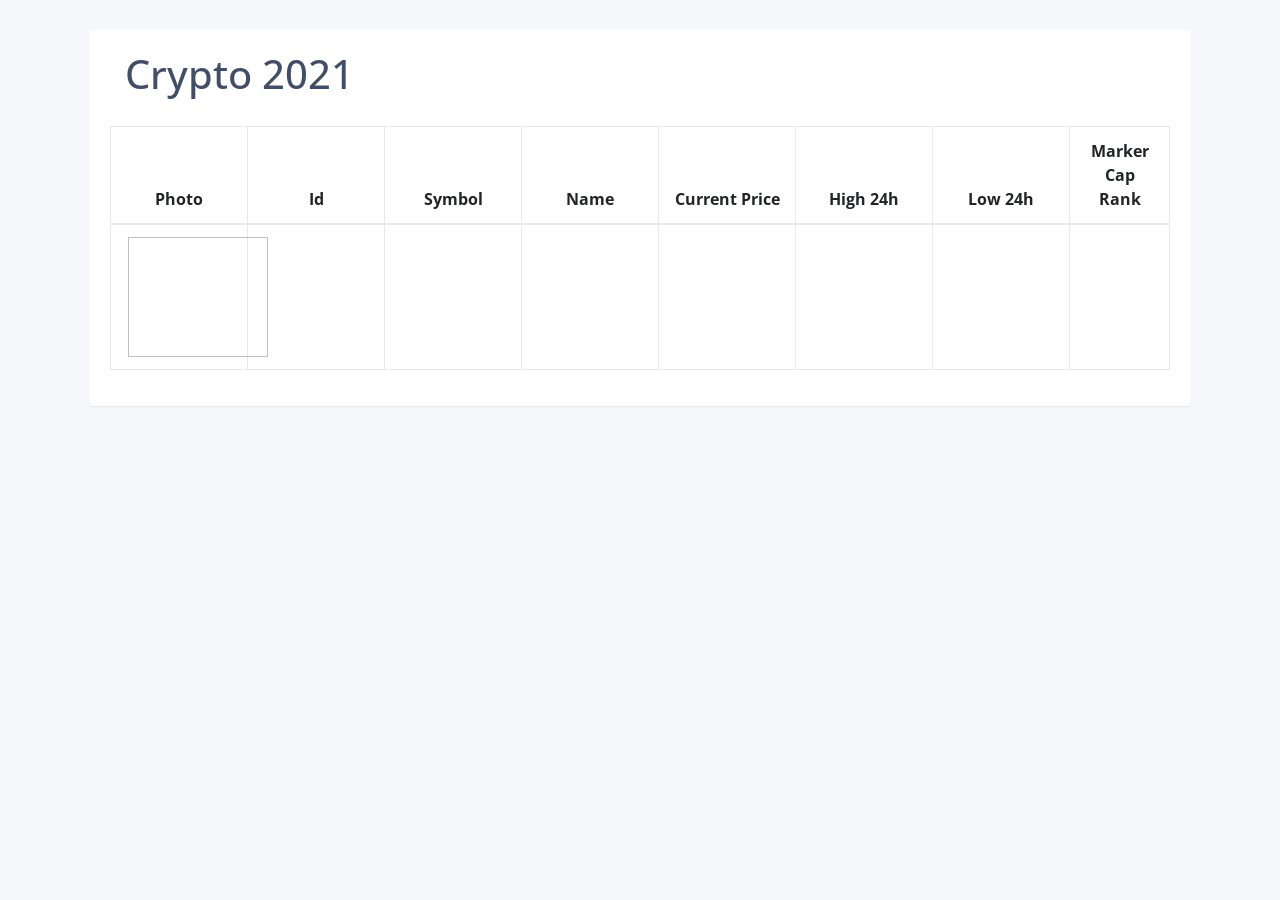
<file: Crypto-Api/src/main/resources/templates/home.html>
<!DOCTYPE html>
<html lang="en" xmlns:th="http://www.thymeleaf.org">
<head>
    <meta charset="utf-8" />
    <meta
            name="viewport"
            content="width=device-width, initial-scale=1, shrink-to-fit=no"
    />
    <title>Crypto 2021</title>
    <link
            rel="stylesheet"
            href="https://fonts.googleapis.com/css?family=Roboto|Varela+Round|Open+Sans"
    />
    <link
            rel="stylesheet"
            href="https://stackpath.bootstrapcdn.com/bootstrap/4.5.0/css/bootstrap.min.css"
    />
    <link
            rel="stylesheet"
            href="https://fonts.googleapis.com/icon?family=Material+Icons"
    />
    <link
            rel="stylesheet"
            href="https://maxcdn.bootstrapcdn.com/font-awesome/4.7.0/css/font-awesome.min.css"
    />
    <style>
        body {
            color: #404e67;
            background: #f5f7fa;
            font-family: "Open Sans", sans-serif;
        }
        .table-wrapper {
            width: 1100px;
            margin: 30px auto;
            background: #fff;
            padding: 20px;
            box-shadow: 0 1px 1px rgba(0, 0, 0, 0.05);
        }
        .table-title {
            padding-bottom: 10px;
            margin: 0 0 10px;
        }
        .table-title h2 {
            margin: 6px 0 0;
            font-size: 22px;
        }
        .table-title .add-new {
            float: right;
            height: 30px;
            font-weight: bold;
            font-size: 12px;
            text-shadow: none;
            min-width: 100px;
            border-radius: 50px;
            line-height: 13px;
        }
        .table-title .add-new i {
            margin-right: 4px;
        }
        table.table {
            table-layout: fixed;
        }
        table.table tr th,
        table.table tr td {
            border-color: #e9e9e9;
        }
        table.table th i {
            font-size: 13px;
            margin: 0 5px;
            cursor: pointer;
        }
        table.table th:last-child {
            width: 100px;
        }
        table.table td a {
            cursor: pointer;
            display: inline-block;
            margin: 0 5px;
            min-width: 24px;
        }
        table.table td a.add {
            color: #27c46b;
        }
        table.table td a.edit {
            color: #ffc107;
        }
        table.table td a.delete {
            color: #e34724;
        }
        table.table td i {
            font-size: 19px;
        }
        table.table td a.add i {
            font-size: 24px;
            margin-right: -1px;
            position: relative;
            top: 3px;
        }
        table.table .form-control {
            height: 32px;
            line-height: 32px;
            box-shadow: none;
            border-radius: 2px;
        }
        table.table .form-control.error {
            border-color: #f50000;
        }
        table.table td .add {
            display: none;
        }
        td {
            text-align: center;
        }
        tr {
            text-align: center;
        }
    </style>
</head>
<body>
<div class="container-lg">
    <div class="table-responsive">
        <div class="table-wrapper">
            <div class="table-title">
                <div class="row">
                    <div class="col-sm-8">
                        <h1 style="margin-left: 15px">Crypto 2021</h1>
                    </div>
                    <div class="col-sm-4">

                    </div>
                </div>
            </div>
            <table class="table table-bordered">
                <thead>
                <tr>
                    <th>Photo</th>
                    <th>Id</th>
                    <th>Symbol</th>
                    <th>Name</th>
                    <th>Current Price</th>
                    <th>High 24h</th>
                    <th>Low 24h</th>
                    <th>Marker Cap Rank</th>
                </tr>
                </thead>
                <tbody>
                <tr th:each="crypto: ${cryptoList}">
                    <td>
                        <a th:href="@{'/cryto/grap/' + ${crypto.symbol}}">
                            <img
                                    th:src="${crypto.image}"
                                    style="width: 140px; height: 120px"
                            />
                        </a>

                    </td>
                    <td th:text="${crypto.id}"></td>
                    <td th:text="${crypto.symbol}"></td>
                    <td th:text="${crypto.name}"></td>
                    <td th:text="${crypto.currentPrice}"></td>
                    <td th:text="${crypto.high24h}"></td>
                    <td th:text="${crypto.low24h}"></td>
                    <td th:text="${crypto.marketCapRank}"></td>
                </tr>
                </tbody>
            </table>
        </div>
    </div>
</div>
</body>
</html>
</file>
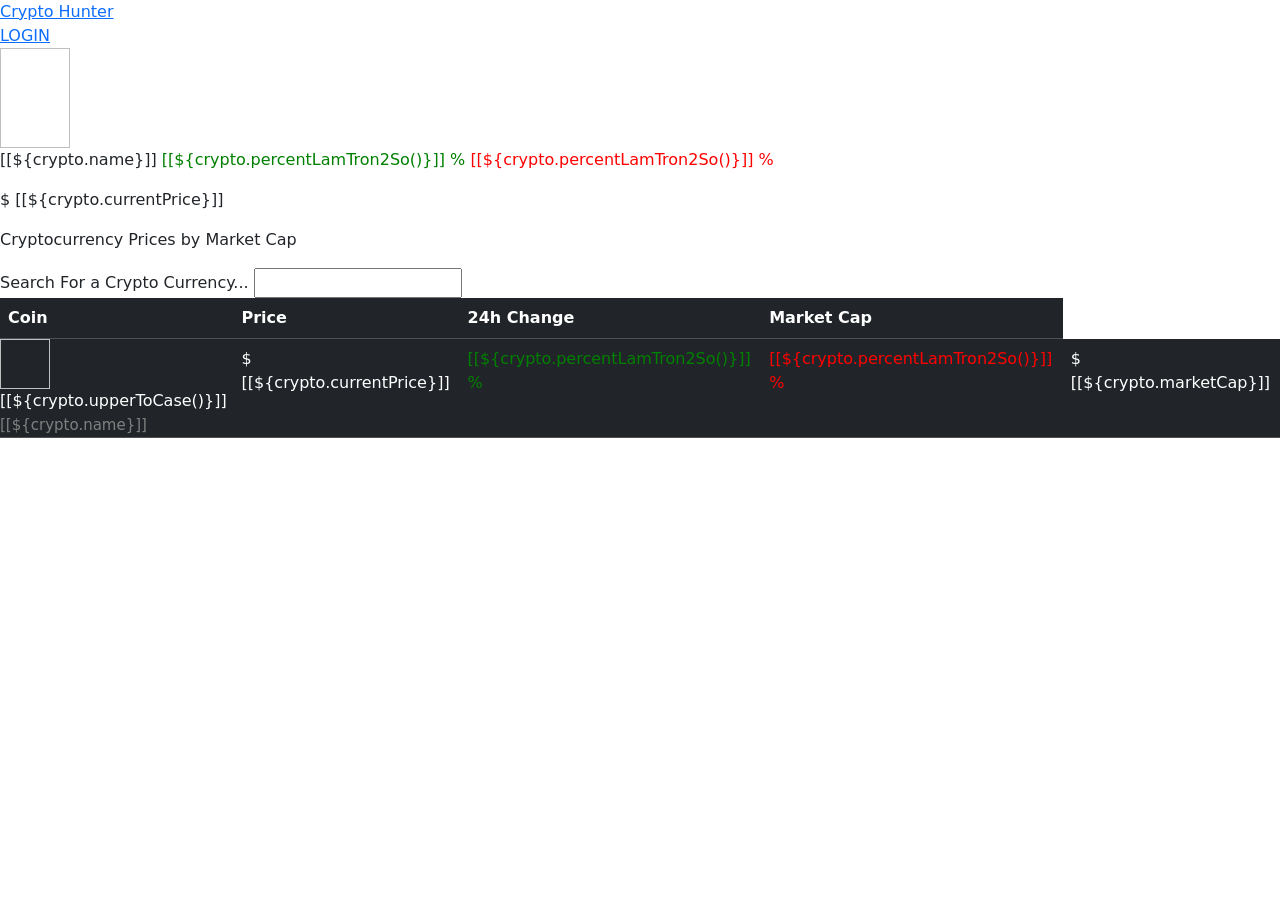
<file: Crypto-Api/src/main/resources/templates/TrangChu.html>
<!DOCTYPE html >
<html xmlns:th="http://www.thymeleaf.org">
<head>
    <title>Crypto Hunter</title>
    <meta charset="UTF-8">
    <meta name="viewport" content="width=device-width, initial-scale=1">
    <link rel="icon" type="image/png" th:href="@{/images/favicon.ico}"/>
    <link rel="stylesheet" type="text/css" th:href="@{/TrangChu.css}">
    <link href='https://fonts.googleapis.com/css?family=Lato:300,400,700,400italic,300italic' rel='stylesheet' type='text/css'>

    <!-- Owl Stylesheets -->
    <link rel="stylesheet" th:href="@{/assets/owlcarousel/assets/owl.carousel.min.css}">
    <link rel="stylesheet" th:href="@{/assets/owlcarousel/assets/owl.theme.default.min.css}">

    <!-- Yeah i know js should not be in header. Its required for demos.-->

    <!-- javascript -->
    <script th:src="@{/assets/vendors/jquery.min.js}"></script>
    <script th:src="@{/assets/owlcarousel/owl.carousel.js}"></script>
    <link href="https://cdn.jsdelivr.net/npm/bootstrap@5.1.3/dist/css/bootstrap.min.css" rel="stylesheet"  crossorigin="anonymous">
    <script>
        $(document).ready(function() {
            var owl = $('.owl-carousel');
            owl.owlCarousel({
                items: 4,
                loop: true,
                margin: 10,
                autoplay: true,
                autoplayTimeout: 1000,
                autoplayHoverPause: true
            });
            $('.play').on('click', function() {
                owl.trigger('play.owl.autoplay', [1000])
            })
            $('.stop').on('click', function() {
                owl.trigger('stop.owl.autoplay')
            })
        })
    </script>

</head>
<body class="trangchu">
<div class="container_trangchu">
    <div class="header">
        <div class="header_left">
            <a href="TrangChu.html">Crypto Hunter</a>
        </div>
        <div class="header_right">
            <div class="login">
                <a href="login.html">LOGIN</a>
            </div>
        </div>
    </div>

    <div class="carouselCoin">
        <!--  Demos -->
        <section id="demos">
            <div class="row">
                <div class="large-12 columns">
                    <div class="owl-carousel owl-theme">
                        <div class="item" th:each="crypto: ${cryptoList}">
                            <a >
                                <a th:href="@{'/cryto/grap?id=' + ${crypto.id}}">
                                <img  th:src="${crypto.image}" width="70" height="100">
                                </a>

                                <p> [[${crypto.name}]]  <span th:if="${crypto.percentLamTron2So() > 0}" style="color: green">  [[${crypto.percentLamTron2So()}]] % </span>
                                    <span th:if="${crypto.percentLamTron2So() < 0}" style="color: red">  [[${crypto.percentLamTron2So()}]] % </span></p>
                                <p> $ [[${crypto.currentPrice}]] </p>
                            </a>
                        </div>

                    </div>

                </div>
            </div>
        </section>
    </div>
    <div class="Content">
        <p>Cryptocurrency Prices by Market Cap</p>
        <div class="SearchCoin">
            <LABEL for="search">Search For a Crypto Currency...</LABEL>
            <input type="timkiem" name="" class="boxx" id="search">

        </div>
        <script type="text/javascript">
            $(".boxx").on("focusin",function()
            {
                $(this).parent().find("label").addClass("active");
            })
            $(" .boxx").on("focusout",function()
            {
                if(!this.value)
                {
                    $(this).parent().find("label").removeClass("active");
                }
            })
        </script>
        <table class="table table-dark table-hover">
            <thead>
            <tr class="TieuDe">
                <th  scope="col">Coin</th>
                <th scope="col">Price</th>
                <th scope="col">24h Change</th>
                <th scope="col">Market Cap</th>
            </tr>
            </thead>

            <tr class="coin" th:each="crypto: ${cryptoList}">
                <td style="padding: 0;">
      <span>
       <a th:href="@{'/cryto/grap?id=' + ${crypto.id}}">
                                <img  th:src="${crypto.image}" width="50" height="50">
       </a>
       <span >[[${crypto.upperToCase()}]] </span>
          <br>
          <span style="color: gray;font-size: 15px;"> [[${crypto.name}]] </span>
       </span>
                </td>
                <td class="Coin_Price">$ [[${crypto.currentPrice}]]</td>
                <td class="Coin_24hChange" th:if="${crypto.percentLamTron2So() > 0}" style="color: green">  [[${crypto.percentLamTron2So()}]] %</td>
                <td class="Coin_24hChange" th:if="${crypto.percentLamTron2So() < 0}" style="color: red">  [[${crypto.percentLamTron2So()}]] %</td>
                <td class="Coin_MarketCap">$ [[${crypto.marketCap}]]</td>
            </tr>
        </table>
    </div>
</div>
</body>
</html>
</file>
